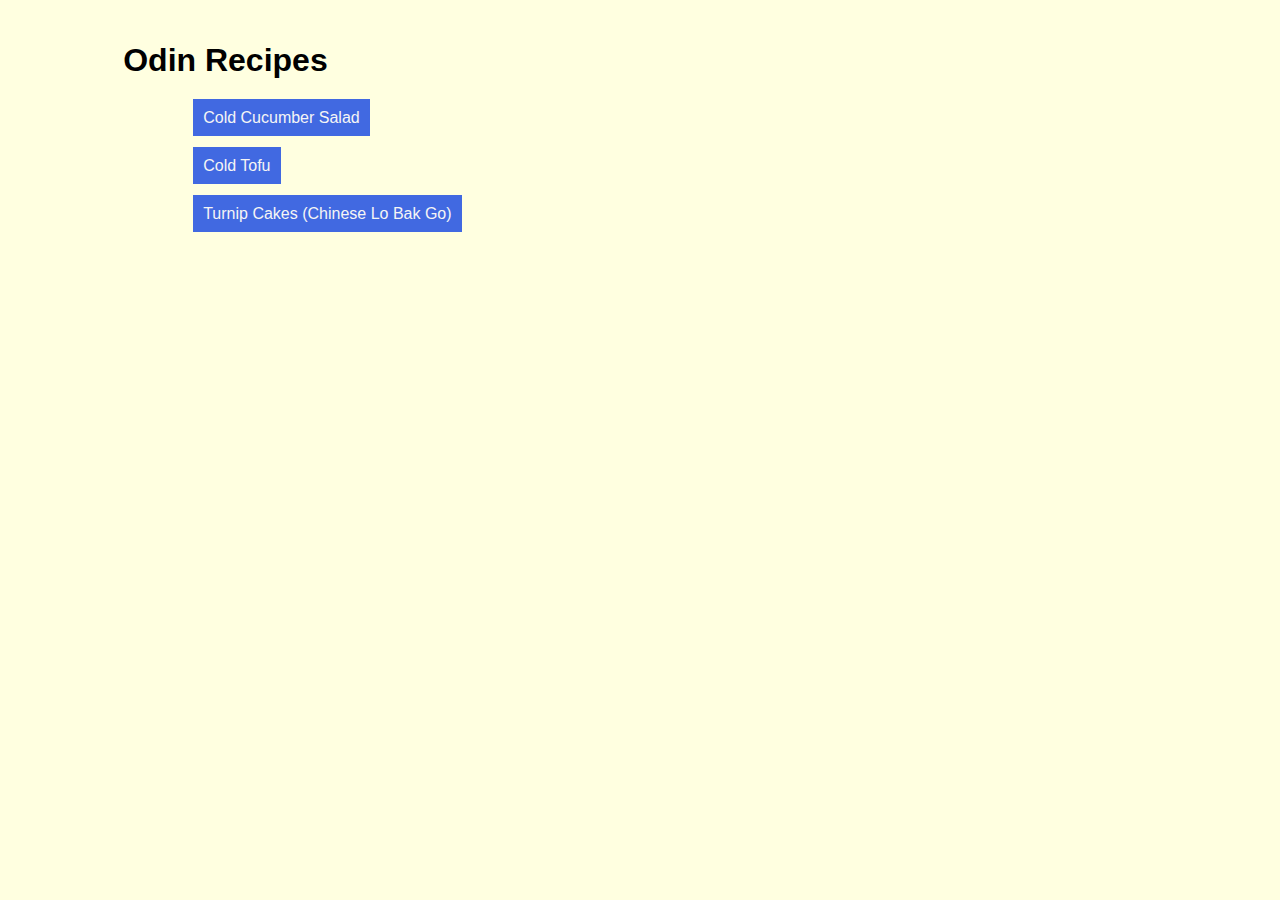
<file: index.html>
<!DOCTYPE html>
<html lang="en">
<head>
    <meta charset="UTF-8">
    <meta name="viewport" content="width=device-width, initial-scale=1.0">
    <title>Odin Recipes</title>

    <link rel="stylesheet" href="style.css">
</head>

<body>
    <h1>Odin Recipes</h1>
    
    <ul>
        <li class="homelink"><a class="recipelink" href="recipes/cukesalad.html">Cold Cucumber Salad</a></li>
        <li class="homelink"><a class="recipelink" href="recipes/coldtofu.html">Cold Tofu</a></li>
        <li class="homelink"><a class="recipelink" href="recipes/turnipcake.html">Turnip Cakes (Chinese Lo Bak Go)</a></li>
    </ul>
</body>
</html>
</file>
<file: style.css>
body {
    padding: 1% 9%;
    background-color: lightyellow;
    font-family: Arial, Helvetica, sans-serif;
}

a {
    text-decoration: none;
    color: royalblue;
}

a:hover {
    text-decoration: underline;
}

a.recipelink {
    color: whitesmoke;
    width: 300px;
    padding: 10px;
    background-color: royalblue;
}

a.recipelink:hover {
    color: royalblue;
    background-color: whitesmoke;
}

li {
    margin-top: 10px;
}

li.homelink {
    list-style-type: none;
    margin: 30px;
}
</file>
